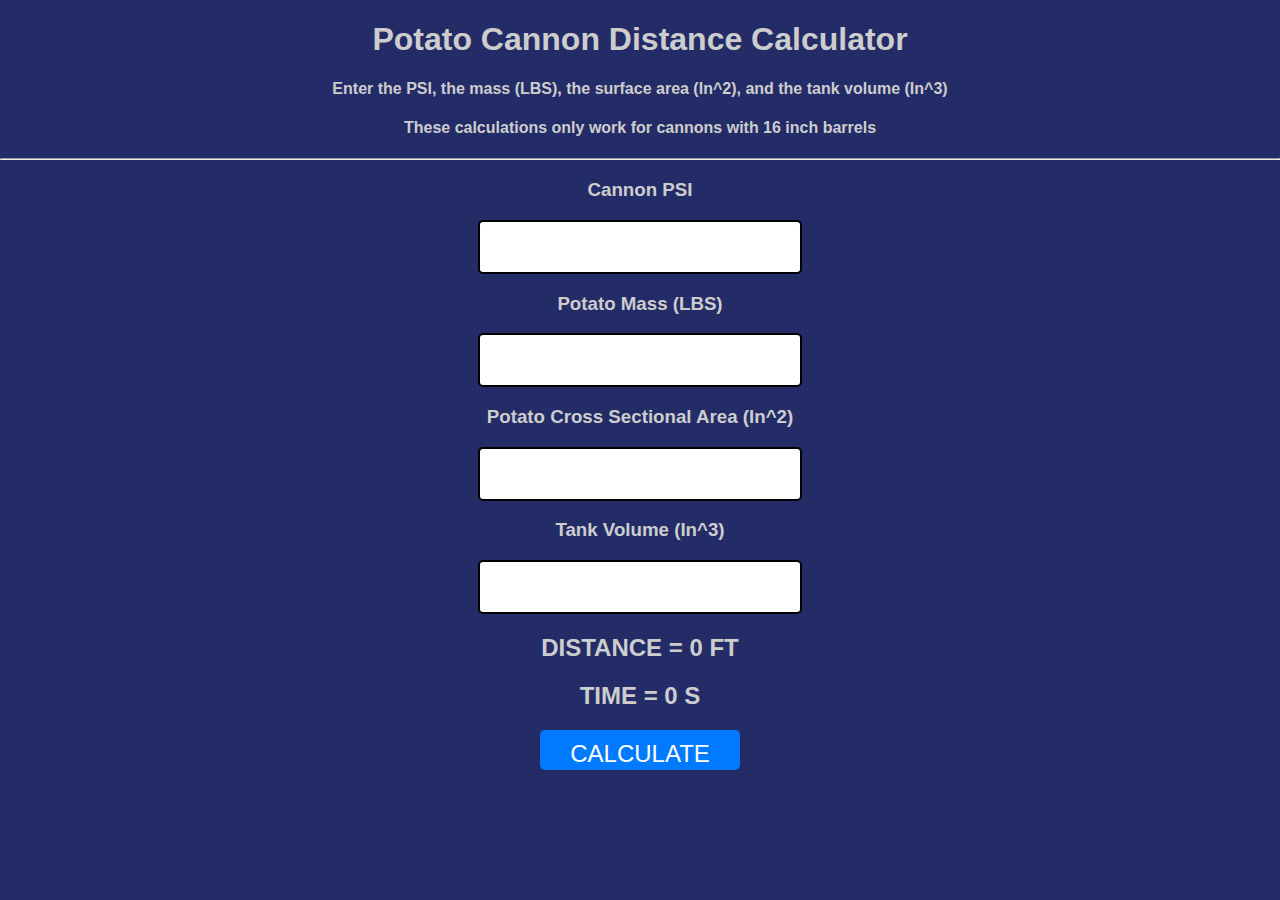
<file: index.html>
<!DOCTYPE html>
<html lang="en">
<head>
    <meta charset="UTF-8">
    <meta name="viewport" content="width=device-width, initial-scale=1.0">
    <link rel="stylesheet" href="style.css">
</head>
    <body>
        <h1 class="text">Potato Cannon Distance Calculator</h1>
        <h4 class="text">Enter the PSI, the mass (LBS), the surface area (In^2), and the tank volume (In^3)</h4>
        <h4 class="text">These calculations only work for cannons with 16 inch barrels</h4>
        <hr>
        <h3 class="text">Cannon PSI</h3>
        <input class="input" type="number" id="psiInput" min="1" max="100" step="1" oninput="validatePsiInput()">
        <br>
        <h3 class="text">Potato Mass (LBS)</h3>
        <input class="input" type="number" id="massInput" min="0" max="10" step="1" oninput="validateMassInput()" >
        <br>
        <h3 class="text">Potato Cross Sectional Area (In^2)</h3>
        <input class="input" type="number" id="areaInput" min="0" max="10" step="1" oninput="validateAreaInput()">
        <br>
        <h3 class="text">Tank Volume (In^3)</h3>
        <input class="input" type="number" id="volumeInput" min="0" max="10" step="1" oninput="validateVolumeInput()">
        <br>
        <h2 class="text" id="distanceLabel">DISTANCE = 0 FT</h2>
        <h2 class="text" id="timeLabel">TIME = 0 S</h2>
        <button class="button" id="calculateButton">CALCULATE</button>
        <script src="script.js"></script>
        <br>
        <br>
        <br>
    </body>
</html>
</file>
<file: style.css>
body {
    font-family: 'Arial Black', sans-serif; 
    background-color: #242c68;
    color: rgb(205, 205, 205);
    text-align: center;
    margin: 0;
    padding: 0;
}
.text {
    color: rgb(205,205,205);
}
.input {
    width: 300px;         /* Set the width */
    height: 40px;         /* Set the height */
    font-size: 16px;      /* Change text size */
    border: 2px solid #000000;  /* Add a blue border */
    border-radius: 5px;   /* Round the corners */
    padding: 5px 10px;    /* Add padding */
    outline: 2px;        /* Remove default outline */
}

.Input:focus {
    border-color: rgb(255, 255, 255); /* Change border color when input is focused */
}
.button {
        width: 200px;
        height: 40px;
        background-color: #007bff; /* Blue background */
        color: white; /* White text */
        font-size: 24px; /* Text size */
        padding: 10px 20px; /* Padding inside the button */
        border: none; /* Remove default border */
        border-radius: 5px; /* Rounded corners */
        cursor: pointer; /* Show pointer on hover */
        transition: 0.3s; /* Smooth effect */
}
.button:hover {
    background-color: #0056b3; /* Darker blue when hovered */
}
</file>
